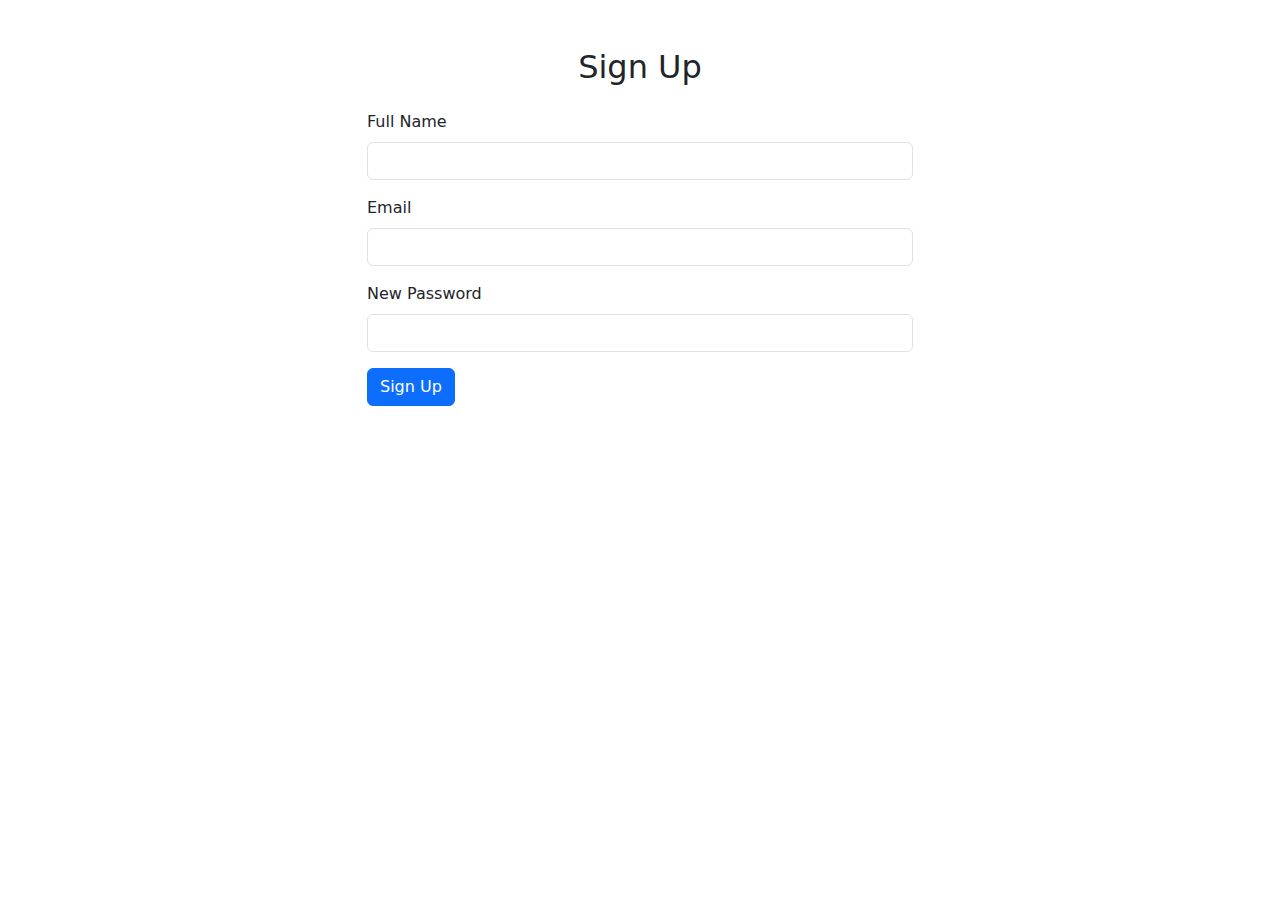
<file: Signup.html>
<!DOCTYPE html>
<html lang="en">
<head>
    <meta charset="UTF-8">
    <meta name="viewport" content="width=device-width, initial-scale=1.0">
    <title>Sign Up Page</title>
    <!-- Add Bootstrap CSS -->
    <link href="https://cdn.jsdelivr.net/npm/bootstrap@5.2.3/dist/css/bootstrap.min.css" rel="stylesheet">
</head>
<body>
    <div class="container mt-5">
        <div class="row justify-content-center">
            <div class="col-md-6">
                <h2 class="text-center mb-4">Sign Up</h2>
                <form id="signupForm">
                    <div class="mb-3">
                        <label for="fullName" class="form-label">Full Name</label>
                        <input type="text" class="form-control" id="fullName" name="fullName" required>
                    </div>
                    <div class="mb-3">
                        <label for="email" class="form-label">Email</label>
                        <input type="email" class="form-control" id="email" name="email" required>
                    </div>
                    <div class="mb-3">
                        <label for="newPassword" class="form-label">New Password</label>
                        <input type="password" class="form-control" id="newPassword" name="newPassword" required>
                    </div>
                    <button type="submit" class="btn btn-primary">Sign Up</button>
                </form>
            </div>
        </div>
    </div>

    <!-- Add Bootstrap JS and jQuery (required for Bootstrap) -->
    <script src="https://code.jquery.com/jquery-3.6.0.min.js"></script>
    <script src="https://cdn.jsdelivr.net/npm/bootstrap@5.2.3/dist/js/bootstrap.bundle.min.js"></script>
    
    <!-- JavaScript for Sign Up -->
    <script>
       $(document).ready(function () {
    $('#signupForm').submit(function (e) {
        e.preventDefault();
        const fullName = $('#fullName').val();
        const email = $('#email').val();
        const newPassword = $('#newPassword').val();

        const userData = {
            name: fullName,
            email: email,
            password: newPassword
        };

     
        fetch('http://localhost:3002/users/register', {
            method: 'POST',
            headers: {
                'Content-Type': 'application/json'
            },
            body: JSON.stringify(userData)
        })
        .then(res => res.json())
        .then(data =>  {
            console.log("Response --->>>",data);  
            if (data.status === 200) {
                
                alert('Signup successful. You can now log in.');
                window.location.href = 'index.html'
              
            } else {
                alert('Signup failed. Please try again.');
            }
        })
        .catch(error => {
            console.error('Error:', error);
        });
     });
});
    </script>
</body>
</html>
</file>
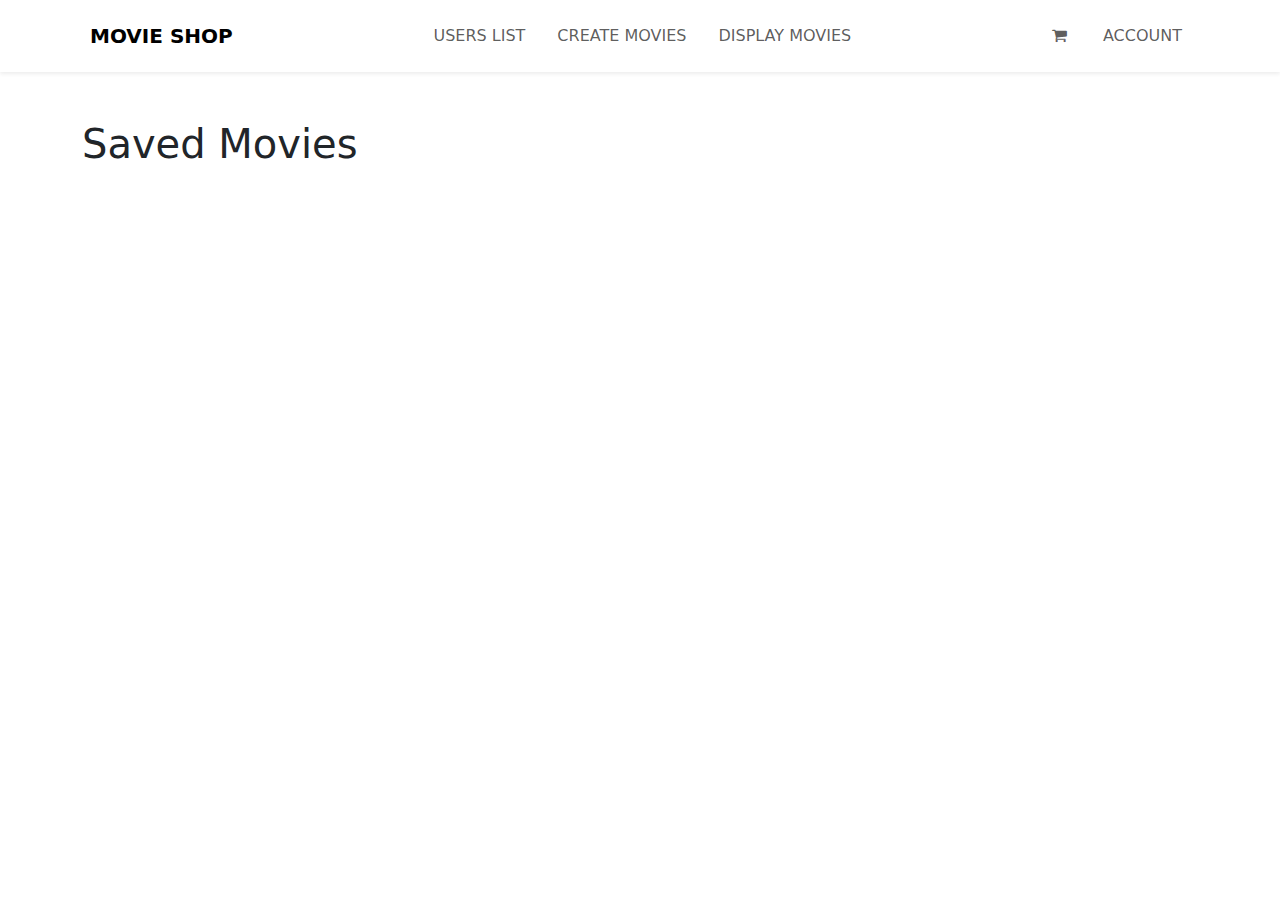
<file: AdminPanel/DisplayMovies.html>
<!DOCTYPE html>
<html lang="en">

<head>
    <meta charset="UTF-8">
    <meta name="viewport" content="width=device-width, initial-scale=1.0">
    <title>Saved Movies</title>
    <!-- Add Bootstrap CSS -->
    <link href="https://cdn.jsdelivr.net/npm/bootstrap@5.2.3/dist/css/bootstrap.min.css" rel="stylesheet">
</head>

<body>
    <div id="navbarContainer"></div>
    <div class="container mt-5">
        <h1>Saved Movies</h1>
        <div class="row" id="movieContainer"></div>
    </div>

    <!-- Add Bootstrap JS and jQuery -->
    <script src="https://code.jquery.com/jquery-3.6.0.min.js"></script>
    <script src="https://cdn.jsdelivr.net/npm/bootstrap@5.2.3/dist/js/bootstrap.min.js"></script>

    <script>


fetch('navbar_admin.html')
      .then(response => response.text())
      .then(navbarHtml => {
        document.getElementById('navbarContainer').innerHTML = navbarHtml;
      });

        const token = localStorage.getItem('token');
        console.log('Token in saved_movies--->>>>', token);
        var selectedId = null;

        function showMovies(){

        fetch('http://localhost:3002/movies', {
            method: 'GET',
            headers: {
                'x-access-token': token,
            },
        })
            .then(res => res.json())
            .then(data => {
                const movieContainer = document.getElementById("movieContainer");
                console.log("Movies in data --->>>", data);
                localStorage.setItem('Movies',JSON.stringify(data.data));   

                data.data.movies.forEach((movie,index)=> {
                    const movieCard = document.createElement("div");
                    movieCard.className = "col-md-4 mb-3";

                    movieCard.innerHTML = `
                    <div class="card">
                        <div class="card-body">
                            <img src="https://i.ytimg.com/vi/v1lOXGZnKpY/maxresdefault.jpg" class="card-img-top" alt="Movie Poster">
                            <h5 class="card-title">${movie.name}</h5>
                            <p class="card-text">Released on: ${movie.released_on}</p>
                            <p class="card-text"><strong>Tickets:</strong> ${movie.tickets}</p>
                            <p class="card-text"><strong>Price:</strong>  ${movie.price}</p>
                         
                            <button class="btn btn-primary" onclick="updateMovie('${movie.id}')">Update</button>

                            <button class="btn btn-primary" onclick="deleteMovie('${movie.id}')">Delete</button>
                            <!-- Bootstrap Update Movie Modal -->
<div class="modal fade" id="updateMovieModal" tabindex="-1" aria-labelledby="updateMovieModalLabel" aria-hidden="true">
    <div class="modal-dialog">
        <div class="modal-content">
            <div class="modal-header">
                <h5 class="modal-title" id="updateMovieModalLabel">Update Movie</h5>
                <button type="button" class="btn-close" data-bs-dismiss="modal" aria-label="Close"></button>
            </div>
            <div class="modal-body">
                <!-- Update Movie Form -->
                <form id="updateMovieForm">
                    <div class="mb-3">
                        <label for="name" class="form-label">Movie Name</label>
                        <input type="text" class="form-control" id="name" required>
                    </div>
                    <div class="mb-3">
                        <label for="released_on" class="form-label">Release Date</label>
                        <input type="text" class="form-control" id="released_on" required>
                    </div>
                    <div class="mb-3">
                        <label for="tickets" class="form-label">Tickets</label>
                        <input type="text" class="form-control" id="tickets" required>
                    </div>
                    <div class="mb-3">
                        <label for="price" class="form-label">Price/label>
                        <input type="text" class="form-control" id="price" required>
                    </div>
                </form>
            </div>
            <div class="modal-footer">
                <button type="button" class="btn btn-secondary" data-bs-dismiss="modal">Close</button>
                <button type="button" class="btn btn-primary" onclick="saveUpdatedMovie('${movie.id}')">Save Changes</button>
            </div>
        </div>
    </div>
</div>


                       



                        </div>
                    </div>
                `;

                    movieContainer.appendChild(movieCard);
                });

            })
            .catch(error => {
                console.error('Error:', error);
            });


        }


            function updateMovie(movieID) {
                
                console.log("Move id in update button",movieID);
                selectedId= movieID;
                console.log("Selected id --->>>",selectedId);
    const selectedMovie = JSON.parse(localStorage.getItem('Movies')).movies.find(movie => movie.id === movieID);

    // Populate the modal with the selected movie's data
    document.getElementById('name').value = selectedMovie.name;
    document.getElementById('released_on').value = selectedMovie.released_on;
    document.getElementById('price').value = selectedMovie.price;
    document.getElementById('tickets').value = selectedMovie.tickets;
            
    // Show the modal
    $('#updateMovieModal').modal('show');
}

function saveUpdatedMovie() {
   // const selectedMovie = JSON.parse(localStorage.getItem('Movies')).movies.find(movie => movie.id === movieID);

    console.log("Move id in save button",selectedId);
    const updatedMovie = {
        name: document.getElementById('name').value,
        released_on: document.getElementById('released_on').value,
        tickets: document.getElementById('tickets').value,
        price: document.getElementById('price').value,
        // Add more fields for updating movie information here
    };
    fetch(`http://localhost:3002/movies/${selectedId}`, {
            method: 'PUT',
            headers: {
                'x-access-token': token,
                'Content-Type': 'application/json'
            },
            body: JSON.stringify(updatedMovie)
        })
            .then(res => res.json())
            .then(data => {
                console.log("Update Movie--->>>", data)
    $('#updateMovieModal').modal('hide');
    window.location.reload()
    showMovies();
}).catch(error => {
            console.error('Error:', error);
        });

    }

    function deleteMovie(movieId){

    

    fetch(`http://localhost:3002/movies/${movieId}`, {
            method: 'DELETE',
            headers: {
                'x-access-token': token,
                'Content-Type': 'application/json'
            },
            
        })
            .then(res => res.json())
            .then(data => {
                console.log("Update Movie--->>>", data)
             /  window.location.reload()
    $('#updateMovieModal').modal('hide');
}).catch(error => {
            console.error('Error:', error);
        });
    }


    document.addEventListener("DOMContentLoaded", showMovies);
    </script>
</body>

</html>
</file>
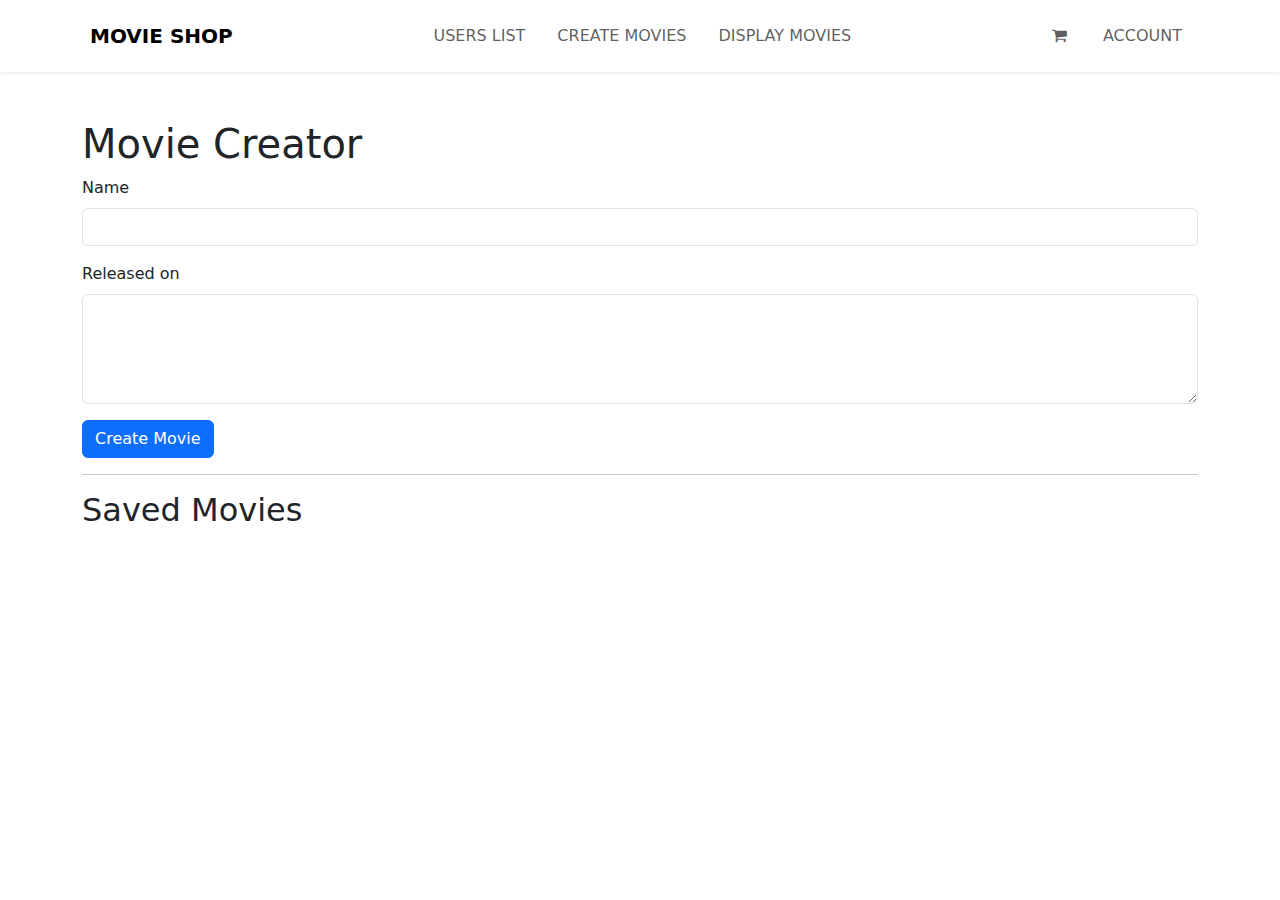
<file: AdminPanel/home.html>
<!DOCTYPE html>
<html lang="en">
<head>
    <meta charset="UTF-8">
    <meta name="viewport" content="width=device-width, initial-scale=1.0">
    <title>Movie Creator</title>
    <!-- Add Bootstrap CSS -->
    <link href="https://cdn.jsdelivr.net/npm/bootstrap@5.2.3/dist/css/bootstrap.min.css" rel="stylesheet">
</head>
<body>
    <div id="navbarContainer"></div>
    <div class="container mt-5">
        <h1>Movie Creator</h1>
        <div class="mb-3">
            <label for="name" class="form-label">Name</label>
            <input type="text" id="name" class="form-control">
        </div>
        <div class="mb-3">
            <label for="Released" class="form-label">Released on</label>
            <textarea id="released_on" class="form-control" rows="4"></textarea>
        </div>
        <button class="btn btn-primary" onclick="createMovie()">Create Movie</button>
        <hr>
        <h2>Saved Movies</h2>
        <ul id="movieList"></ul>
    </div>

    <!-- Add Bootstrap JS and jQuery -->
    <script src="https://code.jquery.com/jquery-3.6.0.min.js"></script>
    <script src="https://cdn.jsdelivr.net/npm/bootstrap@5.2.3/dist/js/bootstrap.min.js"></script>

    <script>
        // Function to create and save a movie


        fetch('navbar_admin.html')
      .then(response => response.text())
      .then(navbarHtml => {
        document.getElementById('navbarContainer').innerHTML = navbarHtml;
      });
        const token = localStorage.getItem('token');
        console.log('Token in home--->>>>', token);

        
        function createMovie() {
            const name = document.getElementById("name").value;
            const released_on = document.getElementById("released_on").value;
            console.log("Name and RELEASED ON--->>>>", name, released_on)
            if (!name|| !released_on) {
                alert("Please fill in both title and description.");
                return;
            }

            // Create a movie object
            const movie = {
                name: name,
                released_on: released_on
            };

            fetch('http://localhost:3002/movies',{

                method: 'POST',
                headers: {
                'x-access-token': token,
                'Content-Type': 'application/json'
                },

            
                body: JSON.stringify(movie)

            })
            .then(res => res.json())
        .then(data =>  {
                console.log(data);
        })
        .catch(error => {
            console.error('Error:', error);
        });

        document.getElementById("name").value = "";
        document.getElementById("released_on").value="";
            


            // Check if there are existing movies in local storage
            // let movies = JSON.parse(localStorage.getItem("movies")) || [];

            // // Add the new movie to the array
            // movies.push(movie);

            // // Save the updated movies array to local storage
            // localStorage.setItem("movies", JSON.stringify(movies));

            // // Clear the input fields
            // document.getElementById("title").value = "";
            // document.getElementById("description").value = "";

            // Refresh the movie list
          //  displayMovies();
        }

        // Function to display saved movies
    //     function displayMovies() {
    //         const movieList = document.getElementById("movieList");
    //         movieList.innerHTML = "";
    //         const movies = JSON.parse(localStorage.getItem("movies")) || [];
    //         movies.forEach((movie, index) => {

                
    //             const li = document.createElement("li");
    //             li.innerHTML = `<strong>${movie.title}</strong>: ${movie.description}`;
    //             movieList.appendChild(li);

    //         });

    //    }

       // Initial display of saved movies
       //displayMovies();
    </script>
</body>
</html>
</file>
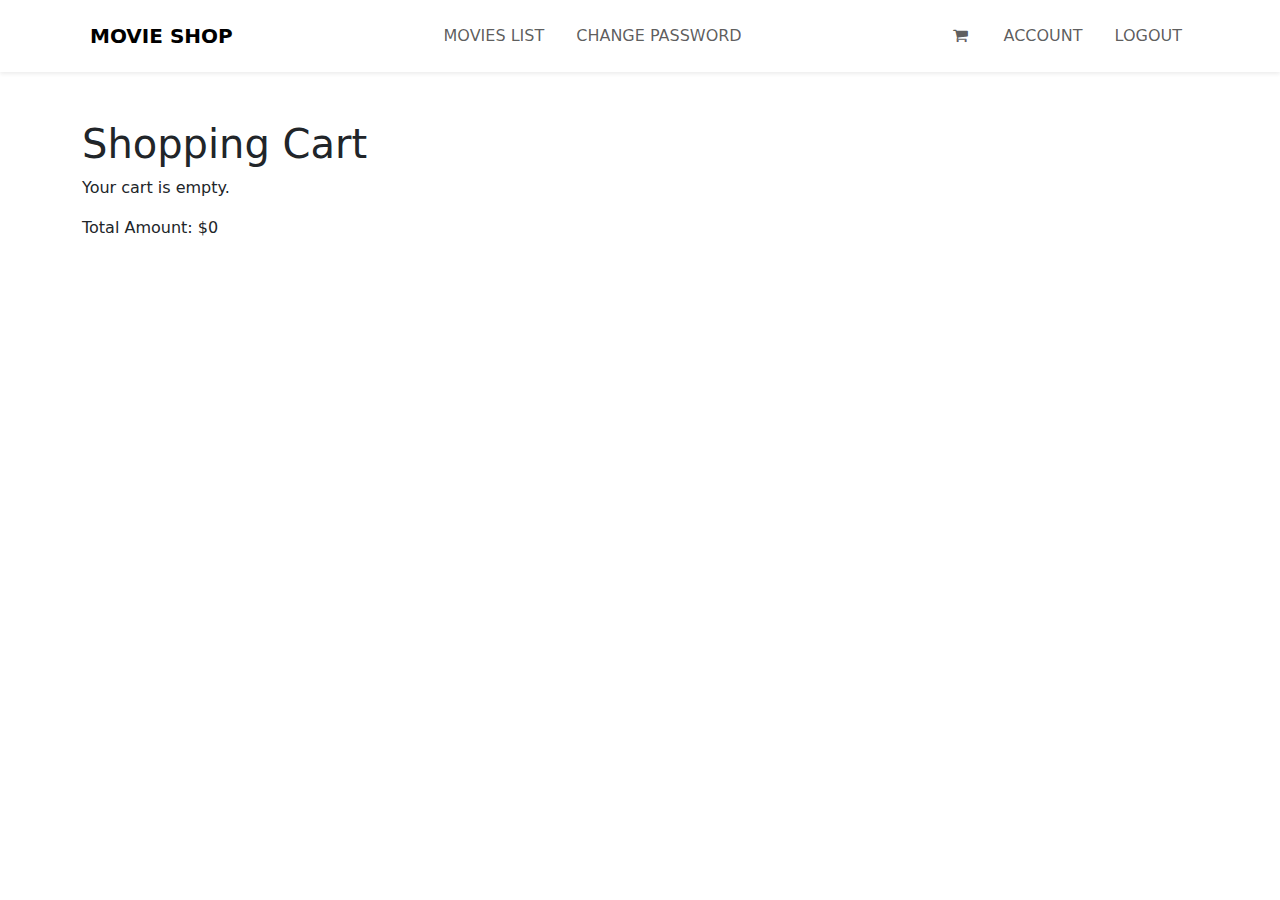
<file: UserPanel/Cart.html>
<!DOCTYPE html>
<html lang="en">
<head>
    <meta charset="UTF-8">
    <meta name="viewport" content="width=device-width, initial-scale=1.0">
    <title>Shopping Cart</title>
    <!-- Add Bootstrap CSS -->
    <link href="https://cdn.jsdelivr.net/npm/bootstrap@5.2.3/dist/css/bootstrap.min.css" rel="stylesheet">
</head>
<body>
    <div id="navbarContainer"></div>
    <div class="container mt-5">
        <h1>Shopping Cart</h1>
        <div id="cartItems" class="row"></div>
        <p>Total Amount: $<span id="totalAmount">0</span></p>
    
</div>

    <!-- Add Bootstrap JS and jQuery -->
    <script src="https://code.jquery.com/jquery-3.6.0.min.js"></script>
    <script src="https://cdn.jsdelivr.net/npm/bootstrap@5.2.3/dist/js/bootstrap.min.js"></script>

    <script>

        const cartItems = JSON.parse(localStorage.getItem('CartMovie')) || [];
fetch('navbar.html')
      .then(response => response.text())
      .then(navbarHtml => {
        document.getElementById('navbarContainer').innerHTML = navbarHtml;
      });
        function displayCart() {
            const cartContainer = document.getElementById('cartItems');
            cartContainer.innerHTML = '';

            if (cartItems.length === 0) {
                cartContainer.innerHTML = '<p>Your cart is empty.</p>';
                return;
            }

            cartItems.forEach((item, index) => {
                const cartItemDiv = document.createElement('div');
                cartItemDiv.className = 'col-md-4 mb-3';

                cartItemDiv.innerHTML = `
                    <div class="card">
                        <div class="card-body">
                            <h5 class="card-title">${item.name}</h5>
                            <p class="card-text"><strong>Price:</strong> $${item.price}</p>
                            <p class="card-text"><strong>Total Price:</strong> $<span id="newprice_${index}">${item.newprice}</span></p>
                            <p class="card-text"><strong>Tickets Bought:</strong> ${item.ticket_count}</p>
                            <!-- Increment and Decrement buttons -->
                            <div class="input-group">
                                <button class="btn btn-outline-secondary" type="button" onclick="decrementQuantity(${index})">-</button>
                                <input type="text" class="form-control" value="${item.ticket_count}" id="quantity_${index}" readonly>
                                <button class="btn btn-outline-secondary" type="button" onclick="incrementQuantity(${index})">+</button>
                            </div>

                            <button class="btn btn-danger" onclick="removeFromCart(${index})">Remove</button>
                        </div>
                    </div>
                `;

                cartContainer.appendChild(cartItemDiv);
            });

            calculateTotal();
        }

        function removeFromCart(index) {
            cartItems.splice(index, 1);
            localStorage.setItem('CartMovie', JSON.stringify(cartItems));
            displayCart();
        }

        function incrementQuantity(index) {
            const quantityInput = document.getElementById(`quantity_${index}`);
            let quantity = parseInt(quantityInput.value) || 0;
            quantityInput.value = quantity + 1;
            cartItems[index].ticket_count = quantity + 1;
            cartItems[index].newprice = cartItems[index].ticket_count * cartItems[index].price;
            document.getElementById(`newprice_${index}`).innerText = cartItems[index].newprice;
            localStorage.setItem('CartMovie', JSON.stringify(cartItems));
            
            calculateTotal();
        }

        // Function to decrement quantity
        function decrementQuantity(index) {
            const quantityInput = document.getElementById(`quantity_${index}`);
            let quantity = parseInt(quantityInput.value) || 0;
            if (quantity > 1) {
                quantityInput.value = quantity - 1;
                cartItems[index].ticket_count = quantity - 1;
                cartItems[index].newprice = cartItems[index].ticket_count * cartItems[index].price;
                document.getElementById(`newprice_${index}`).innerText = cartItems[index].newprice;
                localStorage.setItem('CartMovie', JSON.stringify(cartItems));
                
                calculateTotal();
            }
        }
        function calculateTotal() {
            const totalAmountElement = document.getElementById('totalAmount');
            let totalAmount = 0;

            cartItems.forEach((item) => {
                totalAmount += item.newprice;
            });

            totalAmountElement.innerText = totalAmount;
        }

        // Display cart on page load
        displayCart();
    </script>
</body>
</html>
</file>
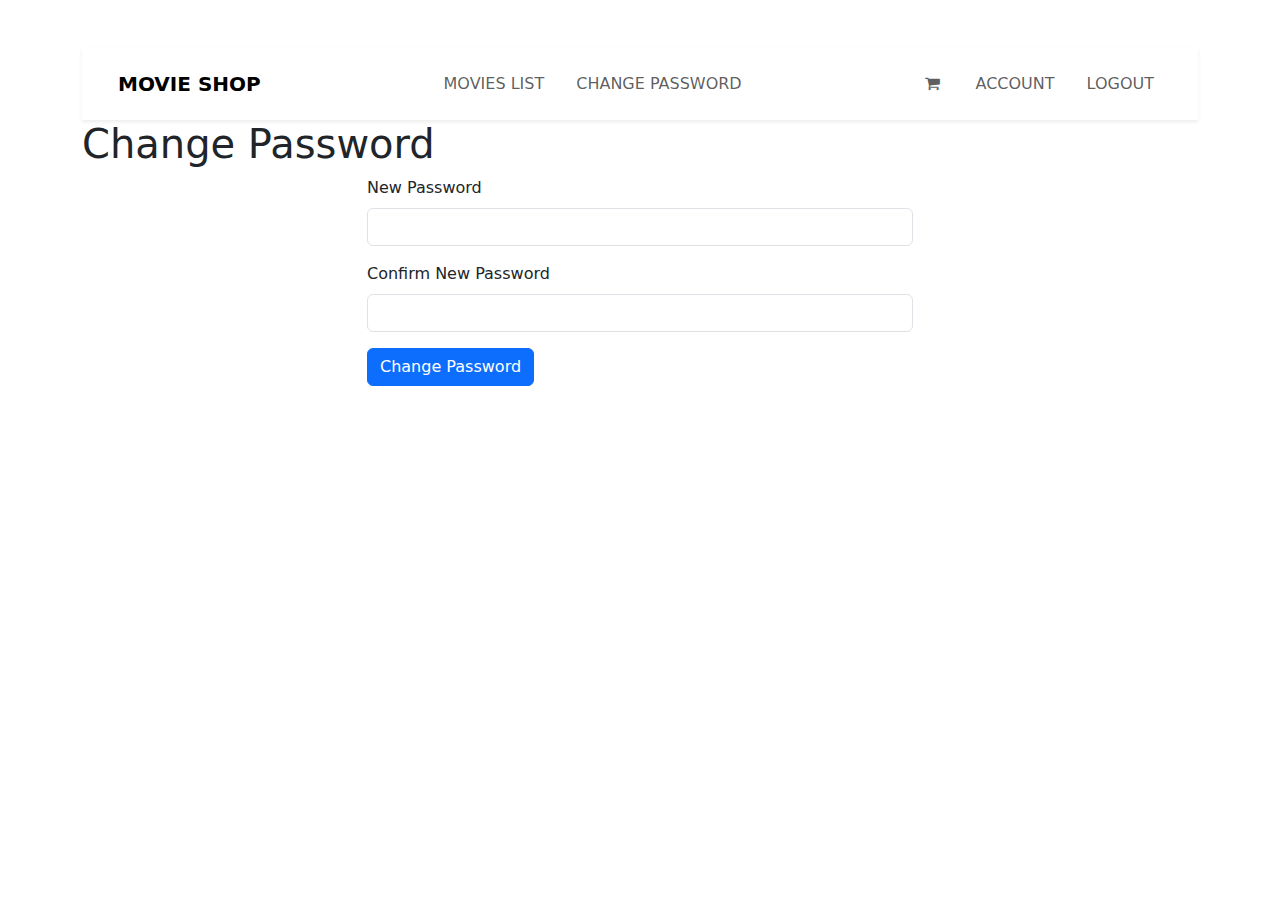
<file: UserPanel/ChangePassword.html>
<!DOCTYPE html>
<html lang="en">

<head>
    <meta charset="UTF-8">
    <meta name="viewport" content="width=device-width, initial-scale=1.0">
    <title>Change Password</title>
    <!-- Add Bootstrap CSS -->
    <link href="https://cdn.jsdelivr.net/npm/bootstrap@5.2.3/dist/css/bootstrap.min.css" rel="stylesheet">
</head>

<body>
    <div class="container mt-5">
        <div id="navbarContainer"></div>
        <h1>Change Password</h1>
        <div class="row">
            <div class="col-md-6 offset-md-3">
                <form id="changePasswordForm">

                    <div class="mb-3">
                        <label for="newPassword" class="form-label">New Password</label>
                        <input type="password" class="form-control" id="newPassword" required>
                    </div>
                    <div class="mb-3">
                        <label for="confirmPassword" class="form-label">Confirm New Password</label>
                        <input type="password" class="form-control" id="confirmPassword" required>
                    </div>
                    <button type="submit" class="btn btn-primary">Change Password</button>
                </form>
            </div>
        </div>
    </div>

    <!-- Add Bootstrap JS and jQuery -->
    <script src="https://code.jquery.com/jquery-3.6.0.min.js"></script>
    <script src="https://cdn.jsdelivr.net/npm/bootstrap@5.2.3/dist/js/bootstrap.min.js"></script>

    <script>


        fetch('navbar.html')
            .then(response => response.text())
            .then(navbarHtml => {
                document.getElementById('navbarContainer').innerHTML = navbarHtml;
            });


        const changePasswordForm = document.getElementById("changePasswordForm");
        const storedUser = JSON.parse(localStorage.getItem("User"));
        const token = storedUser.token;
        const userId = storedUser.user._id;
        console.log(token);





        changePasswordForm.addEventListener("submit", function (e) {
            e.preventDefault();


            const password = document.getElementById("newPassword").value;
            const confirmPassword = document.getElementById("confirmPassword").value;

            // Check if the new password and confirm password match
            if (password !== confirmPassword) {
                alert("New password and confirm password do not match.");
                return;
            }

            // You can add your password change logic here
            // For this example, we'll just display the entered values
            alert("Password change request submitted:\nNew Password: " + newPassword);

            // Clear the form
            const updatePassword = {
                password: password,
            }
            console.log(userId);
            console.log(password)

            fetch(`http://localhost:3002/users/${userId}/updatepassword`, {
                method: 'PUT',
                headers: {
                    'x-access-token': token,
                    'Content-Type': 'application/json',
                },

                body: JSON.stringify(updatePassword)
            })
                .then(res => res.json())
                .then(data => {
                    console.log(data);
                    if (data.status === 'success') {
                        alert("Password Updated Successfully !");
                        localStorage.removeItem('User','Movies','token');
                        alert("Please Login Again");
                        window.location.href = '/';

                    }

                })



        });



        changePasswordForm.reset();




    </script>
</body>

</html>
</file>
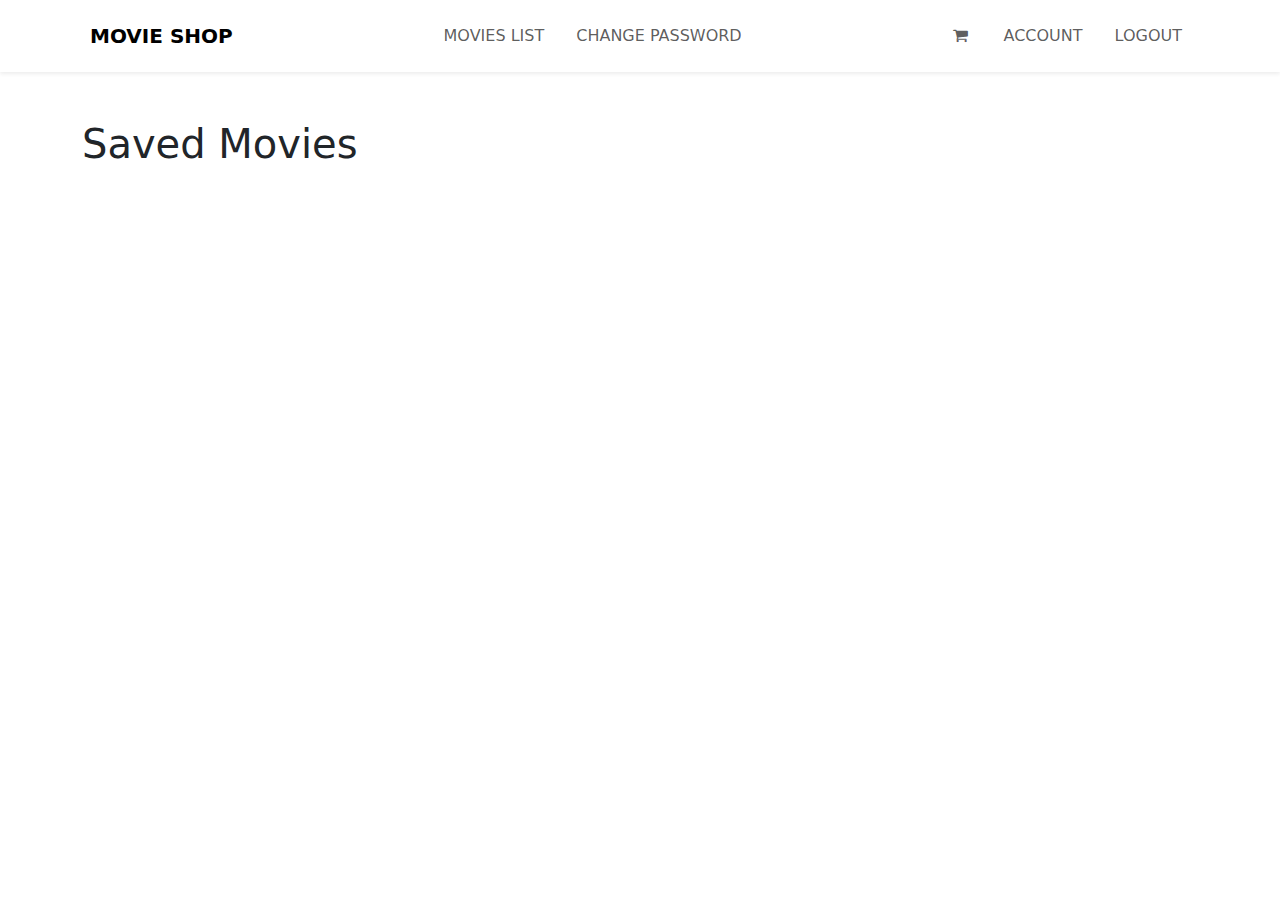
<file: UserPanel/DisplayMovies.html>
<!DOCTYPE html>
<html lang="en">

<head>
    <meta charset="UTF-8">
    <meta name="viewport" content="width=device-width, initial-scale=1.0">
    <title>Saved Movies</title>
    <!-- Add Bootstrap CSS -->
    <link href="https://cdn.jsdelivr.net/npm/bootstrap@5.2.3/dist/css/bootstrap.min.css" rel="stylesheet">
</head>

<body>
    <div id="navbarContainer"></div>
    <div class="container mt-5">
        <h1>Saved Movies</h1>
        <div class="row" id="movieContainer"></div>
    </div>

    <!-- Add Bootstrap JS and jQuery -->
    <script src="https://code.jquery.com/jquery-3.6.0.min.js"></script>
    <script src="https://cdn.jsdelivr.net/npm/bootstrap@5.2.3/dist/js/bootstrap.min.js"></script>

    <script>


fetch('navbar.html')
      .then(response => response.text())
      .then(navbarHtml => {
        document.getElementById('navbarContainer').innerHTML = navbarHtml;
      });


        const token = localStorage.getItem('token');
        console.log('Token in saved_movies--->>>>', token);
       var selectedMovie = null;


        document.addEventListener("DOMContentLoaded", showMovies);



        function showMovies() {



            fetch('http://localhost:3002/movies', {
                method: 'GET',
                headers: {
                    'x-access-token': token,
                },
            })
                .then(res => res.json())
                .then(data => {

                    if (data.status === "error") {
                        alert("Please Login First");
                        window.location.href = '/';
                    }
                    const movieContainer = document.getElementById("movieContainer");
                    console.log("Movies in data --->>>", data);
                    localStorage.setItem('Movies', JSON.stringify(data.data));

                    data.data.movies.forEach((movie, index) => {
                        const movieCard = document.createElement("div");
                        movieCard.className = "col-md-4 mb-3";

                        movieCard.innerHTML = `
                    <div class="card">
                        <img src="https://i.ytimg.com/vi/v1lOXGZnKpY/maxresdefault.jpg" class="card-img-top" alt="Movie Poster">
                        <div class="card-body">
                            <h5 class="card-title">${movie.name}</h5>
                            <p class="card-text"><strong>Released On:</strong>  ${movie.released_on}</p>
                            <p class="card-text"><strong>Tickets:</strong> ${movie.tickets}</p>
                            <p class="card-text"><strong>Price:</strong>  ${movie.price}</p>
                            <button class="btn btn-primary" onclick="addtocart('${movie.id}')" >Add to Cart</button>
                            <div class="modal fade" id="updateMovieModal" tabindex="-1" aria-labelledby="updateMovieModalLabel" aria-hidden="true">
    <div class="modal-dialog">
        <div class="modal-content">
            <div class="modal-header">
                <h5 class="modal-title" id="updateMovieModalLabel">Update Movie</h5>
                <button type="button" class="btn-close" data-bs-dismiss="modal" aria-label="Close"></button>
            </div>
            <div class="modal-body">
                <!-- Update Movie Form -->
                <form id="updateMovieForm">
                    <div class="mb-3">
                        <label for="ticket_quantity" class="form-label">Select No.of Tickets you wants to purchase</label>
                        <input type="text" class="form-control" id="ticket_quantity" required>
                        
                </form>
            </div>
            <div class="modal-footer">
                <button type="button" class="btn btn-secondary" data-bs-dismiss="modal">Close</button>
                <button type="button" class="btn btn-primary" onclick="saveUpdatedMovie()">Save Changes</button>
            </div>
        </div>
    </div>
</div>

                        
    </div>
</div>


                `;

                        movieContainer.appendChild(movieCard);
                    });

                })
                .catch(error => {
                    console.error('Error:', error);
                });


        }
        function addtocart(movieID) 
        {
            selectedMovie = JSON.parse(localStorage.getItem('Movies')).movies.find(movie => movie.id === movieID);
            console.log("Movie in display--->>>",selectedMovie);
            //localStorage.setItem("CartMovie", JSON.stringify(selectedMovie));
            $('#updateMovieModal').modal('show');
        }
        function saveUpdatedMovie() {
  
    const ticket_count = document.getElementById('ticket_quantity').value;
    selectedMovie.ticket_count = ticket_count;
    //selectedmovie.original_price= 
    console.log("Ticket Count-->>>>", ticket_count);
    console.log(selectedMovie);
    if (ticket_count > selectedMovie.tickets) {
        alert(`Sorry! Only ${selectedMovie.tickets} tickets available for this show`);
    } else {
    

        selectedMovie.newprice = selectedMovie.price * ticket_count;
        let cart = JSON.parse(localStorage.getItem("CartMovie")) || [];
        cart.push(selectedMovie);
        localStorage.setItem("CartMovie", JSON.stringify(cart));
        $('#updateMovieModal').modal('hide');
    }
}




    </script>
</body>

</html>

<style>
    .body {
        background-color: #4473aa;

    }
</style>
</file>
